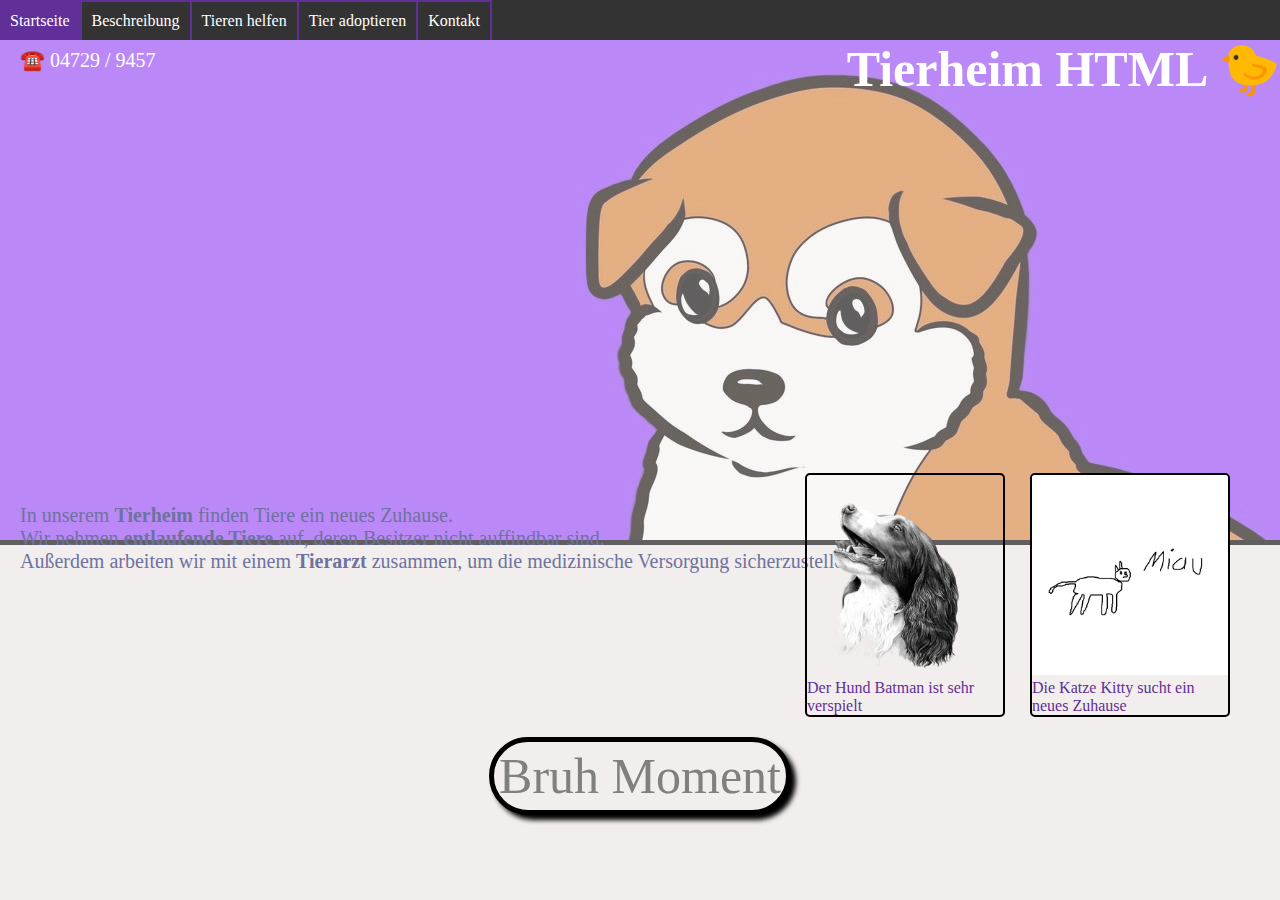
<file: index.html>
<!DOCTYPE html>
<html lang = "de">
    <head>
        <title>Tierheim HTML</title>
        <meta charset="UTF-8">
        <meta name="description" content="Tierheim Boomer">
        <meta name="keywords" content="Tier, Hund, Katze, Boomer">
        <meta name="author" content="Nick Tutov">
        <link rel="icon" href="bilder/akitadoglogo.png">
        <link rel="stylesheet" href="index.css">
    </head>
    
    <body>
        <div class="navbar">
            <ul>
                <li><a class="active" href="index.html">Startseite</a></li>
                <li><a href="beschreibung.html">Beschreibung</a></li>
                <li><a href="spenden.html">Tieren helfen</a></li>
                <li><a href="adoption.html">Tier adoptieren</a></li>
                <li><a href="kontakt.html">Kontakt</a></li>
            </ul>
        </div>

        <div class="backdrop">
            <div class="logo">
                <h1>Tierheim HTML 🐤</h1>
            </div>
            <div>
                <p>☎️ 04729 / 9457</p>
            </div>
        </div>
        
        <br><br><br><br><br><br><br><br><br><br><br><br><br><br><br><br><br><br><br><br><br><br><br><br>
        <p>In unserem <b>Tierheim</b> finden Tiere ein neues Zuhause.<br>Wir nehmen <b>entlaufende Tiere</b> auf, deren Besitzer nicht auffindbar sind.<br>Außerdem arbeiten wir mit einem <b>Tierarzt</b> zusammen, um die medizinische Versorgung sicherzustellen.</p>

        <div class="bilder">
            <ul>
                <li><figure>
                    <img src="bilder\Katze Kitty.png" width="auto" height="200px" alt="Katze Kitty">
                    <figcaption>Die Katze Kitty sucht ein neues Zuhause</figcaption>
                </figure></li>
                <li><figure>
                    <img src="bilder/hund batman.png" width="auto" height="200px" alt="Hund Batman">
                    <figcaption>Der Hund Batman ist sehr verspielt</figcaption>
                </figure></li>

                <script>var snd=new Audio("audio/bruh.mp3")</script>
            </ul>

                <div class="bruh">    
                    <button onmousedown="snd.currentTime=0;" onmouseup="snd.play();">Bruh Moment</button>
                </div>
        </div>
    </body>
</html>
</file>
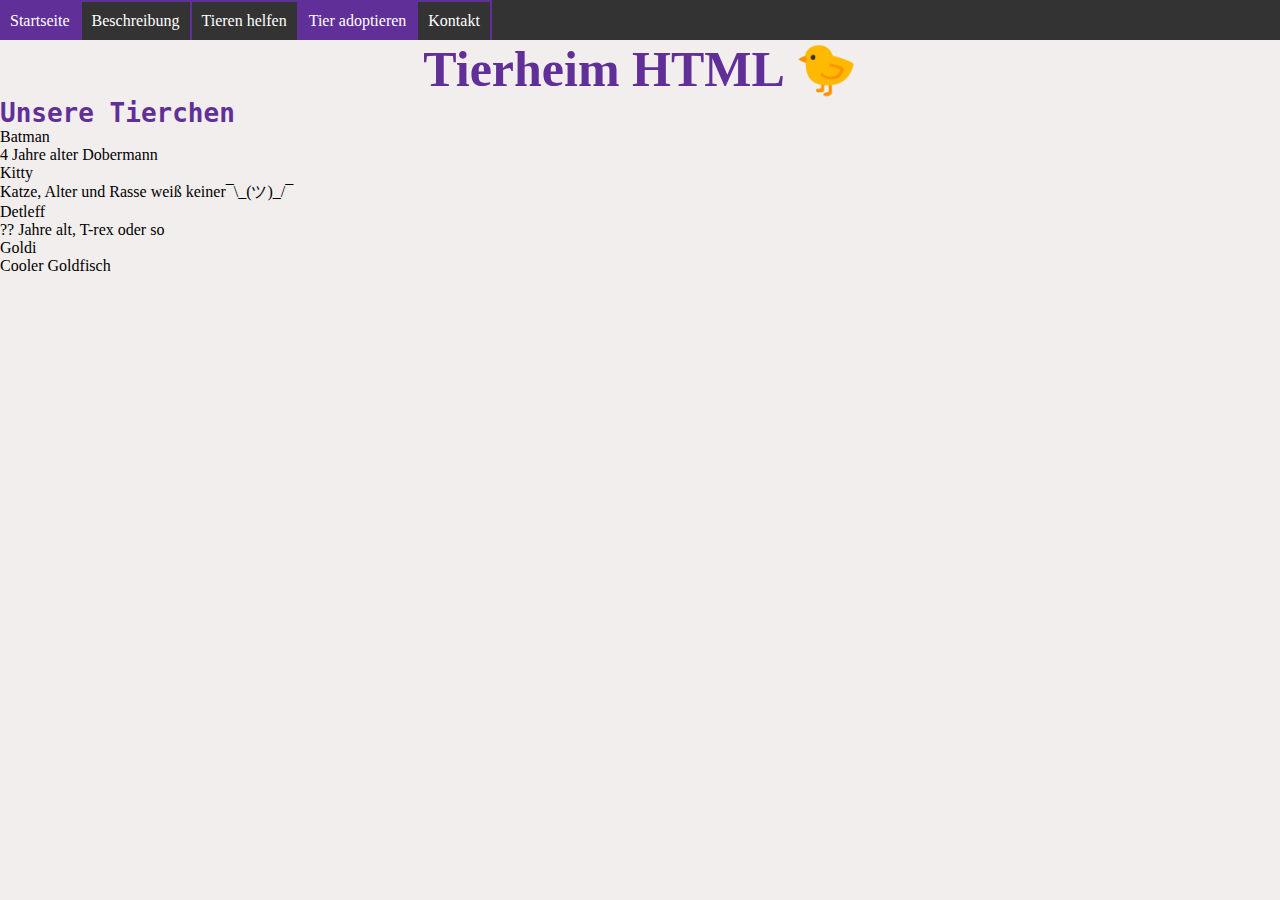
<file: adoption.html>
<!DOCTYPE html>
<html lang = "de">
    <head>
        <title>Tierheim HTML</title>
        <meta charset="UTF-8">
        <meta name="description" content="Tierheim Boomer">
        <meta name="keywords" content="Tier, Hund, Katze, Boomer">
        <meta name="author" content="Nick Tutov">
        <link rel="icon" href="bilder/akitadoglogo.png">
        <link rel="stylesheet" href="adoption.css">
    </head>

    <body>
        <div class="navbar">
            <ul>
                <li><a href="index.html">Startseite</a></li>
                <li><a href="beschreibung.html">Beschreibung</a></li>
                <li><a href="spenden.html">Tieren helfen</a></li>
                <li><a class="active" href="adoption.html">Tier adoptieren</a></li>
                <li><a href="kontakt.html">Kontakt</a></li>
            </ul>
        </div>

        <div class="logo">
                <h1>Tierheim HTML 🐤</h1>
        </div>
        
        <h1>Unsere Tierchen</h1>

        <dl>
            <dt>Batman</dt><dd>4 Jahre alter Dobermann</dd>
            <dt>Kitty</dt><dd>Katze, Alter und Rasse weiß keiner¯\_(ツ)_/¯</dd>
            <dt>Detleff</dt><dd>?? Jahre alt, T-rex oder so</dd>
            <dt>Goldi</dt><dd>Cooler Goldfisch</dd>
        </dl>
    </body>
</html>
</file>
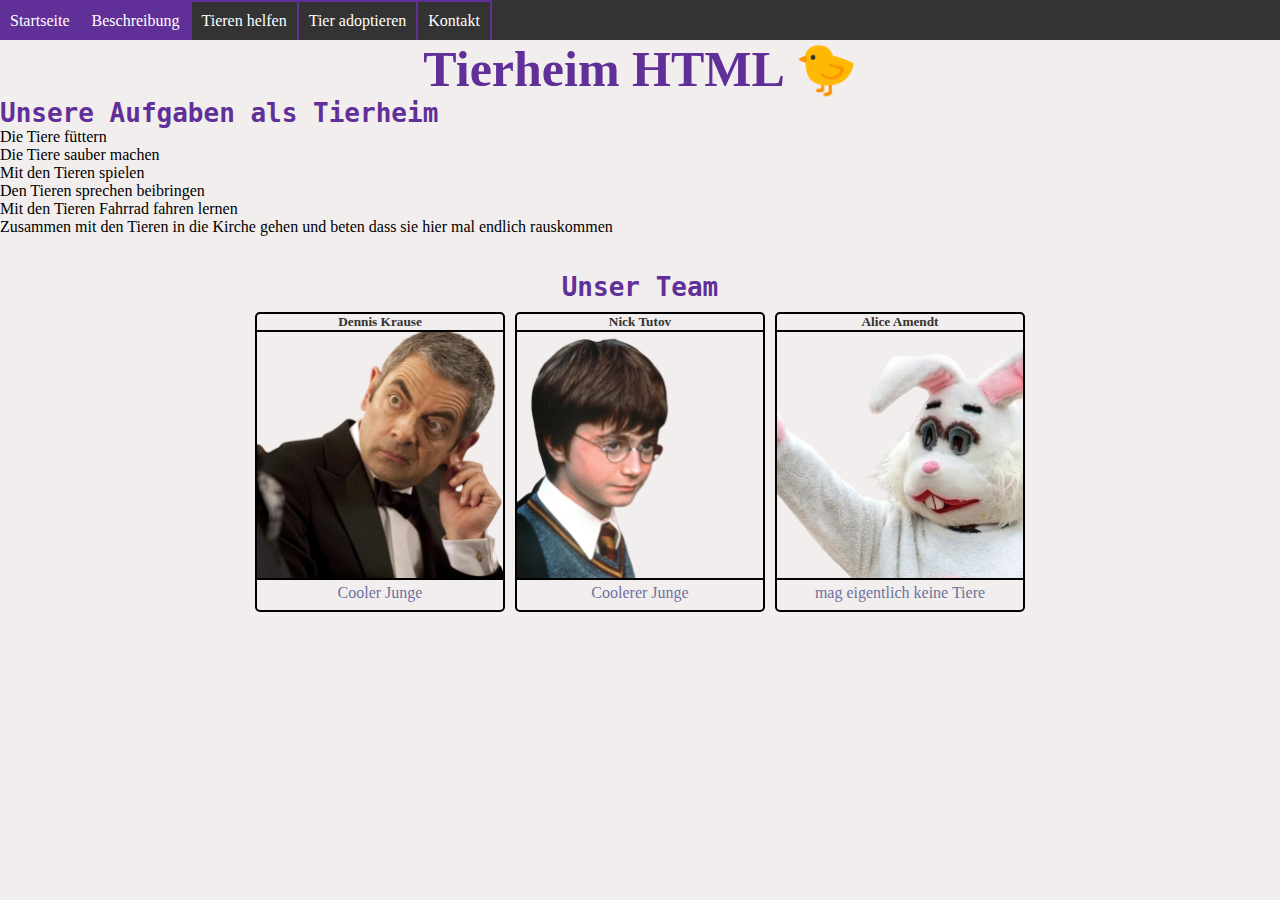
<file: beschreibung.html>
<!DOCTYPE html>
<html lang = "de">
    <head>
        <title>Tierheim HTML</title>
        <meta charset="UTF-8">
        <meta name="description" content="Tierheim Boomer">
        <meta name="keywords" content="Tier, Hund, Katze, Boomer">
        <meta name="author" content="Nick Tutov">
        <link rel="icon" href="bilder/akitadoglogo.png">
        <link rel="stylesheet" href="beschreibung.css">
    </head>

    <body>
        <div class="navbar">
            <ul>
                <li><a href="index.html">Startseite</a></li>
                <li><a class="active" href="beschreibung.html">Beschreibung</a></li>
                <li><a href="spenden.html">Tieren helfen</a></li>
                <li><a href="adoption.html">Tier adoptieren</a></li>
                <li><a href="kontakt.html">Kontakt</a></li>
            </ul>
        </div>
        
        <div class="logo">
                <h1>Tierheim HTML 🐤</h1>
        </div>

        <h1>Unsere Aufgaben als Tierheim</h1>
        <ul>
            <li>Die Tiere füttern</li>
            <li>Die Tiere sauber machen</li>
            <li>Mit den Tieren spielen</li>
            <li>Den Tieren sprechen beibringen</li>
            <li>Mit den Tieren Fahrrad fahren lernen</li>
            <li>Zusammen mit den Tieren in die Kirche gehen und beten dass sie hier mal endlich rauskommen</li>
        </ul>
        <br><br>
        <div class="unserteam">
            <h1>Unser Team</h1>
            <ul>
                <li>
                    <div>
                        <h5>Dennis Krause</h5>
                        <img class="dennis"src="bilder/dennis.png" width="auto" height="250px">
                        <p>Cooler Junge</p>
                    </div>
                </li>

                <li>
                    <div>
                        <h5>Nick Tutov</h5>
                        <img class="nick" src="bilder/nick.png" width="auto" height="250px">
                        <p>Coolerer Junge</p>
                    </div>
                </li> 
                
                <li>
                    <div>
                        <h5>Alice Amendt</h5>
                        <img class="alice" src="bilder/alice.png" width="auto" height="250px">
                        <p>mag eigentlich keine Tiere</p>
                    </div>
                </li>
            </ul>      
        </div>
    </body>
</html>
</file>
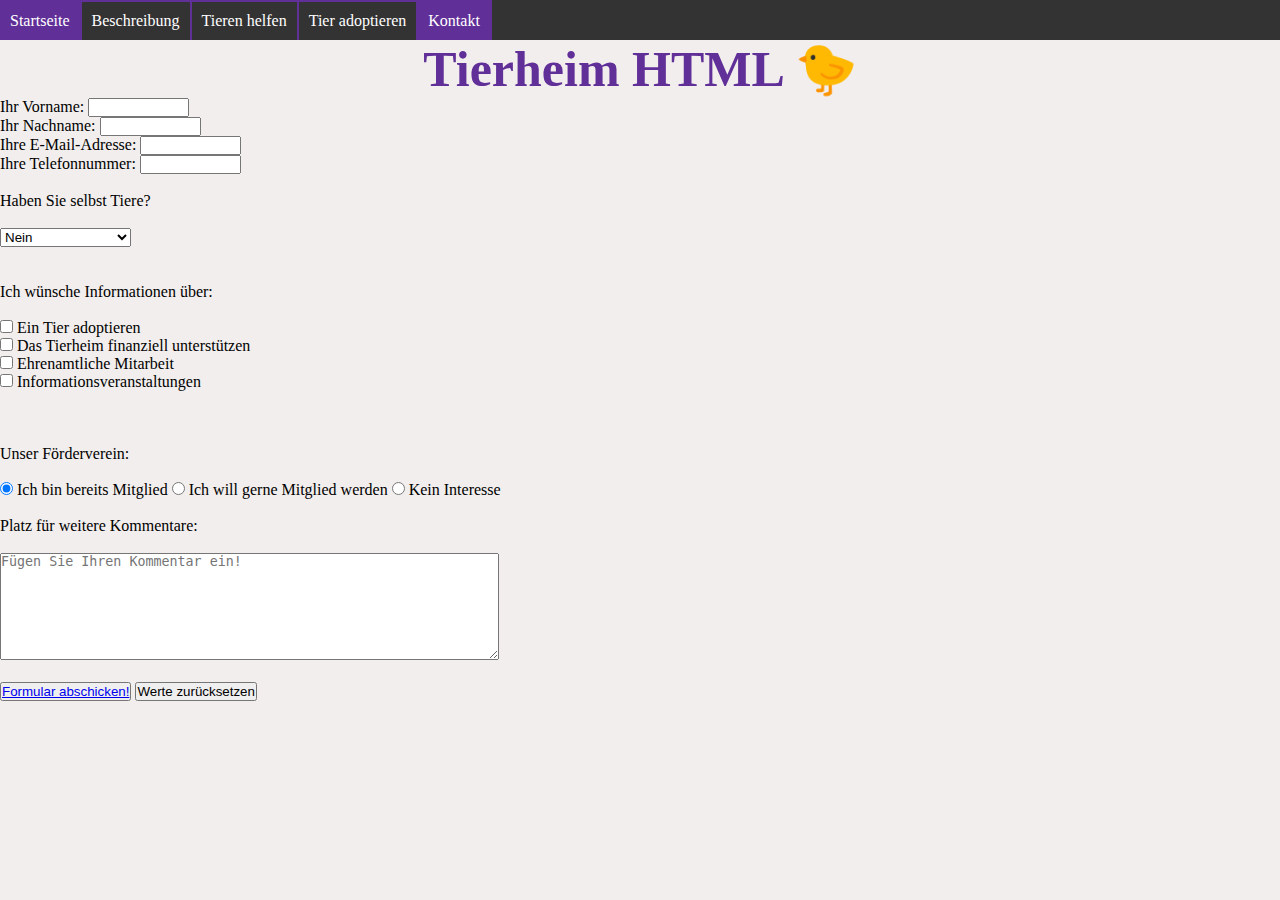
<file: kontakt.html>
<!DOCTYPE html>
<html lang = "de">
    <head>
        <title>Tierheim HTML</title>
        <meta charset="UTF-8">
        <meta name="description" content="Tierheim Boomer">
        <meta name="keywords" content="Tier, Hund, Katze, Boomer">
        <meta name="author" content="Nick Tutov">
        <link rel="icon" href="bilder/akitadoglogo.png">
        <link rel="stylesheet" href="kontakt.css">
    </head>

    <body>
        <div class="navbar">
            <ul>
                <li><a href="index.html">Startseite</a></li>
                <li><a href="beschreibung.html">Beschreibung</a></li>
                <li><a href="spenden.html">Tieren helfen</a></li>
                <li><a href="adoption.html">Tier adoptieren</a></li>
                <li><a class="active" href="kontakt.html">Kontakt</a></li>
            </ul>
        </div>

        <div class="logo">
                <h1>Tierheim HTML 🐤</h1>
        </div>    
        
        <form action = "form1.html" method = "post" enctype="text/
        plain">
        Ihr Vorname:
        <input type = "text" name = "vorname" size =
        "10"><br>
        Ihr Nachname:
        <input type = "text" name = "nachname" size =
        "10"><br>
        Ihre E-Mail-Adresse:
        <input type = "text" name = "mail" size = "10"><br>
        Ihre Telefonnummer:
        <input type = "text" name = "tel" size =
        "10"><br><br><b></b>
        Haben Sie selbst Tiere?<br><br>
        <select name = "tiere">
            <option value = "0">Nein</option>
            <option value = "1">Ja, eines</option>
            <option value = "2">Ja, zwei</option>
            <option value = "3+">Ja, drei oder mehr</option>
        </select><br><br><br>
        Ich wünsche Informationen über:<br><br>
        <input type="checkbox" value = "adoption" name =
        "interessen">
        Ein Tier adoptieren<br>
        <input type="checkbox" value = "spenden" name =
        "interessen">
        Das Tierheim finanziell unterstützen<br>
        <input type="checkbox" value = "mitarbeit" name =
        "interessen">
        Ehrenamtliche Mitarbeit<br>
        <input type="checkbox" value = "veranstaltungen" name =
        "interessen">
        Informationsveranstaltungen<br>
        <br><br><br>
        Unser Förderverein:<br><br>
        <input type = "radio" name = "verein" value = "mitglied"
        checked>
        Ich bin bereits Mitglied
        <input type = "radio" name = "verein" value =
        "mitgliedWerden">
        Ich will gerne Mitglied werden
        <input type = "radio" name = "geschlecht" value =
        "keinInteresse">
        Kein Interesse<br><br>
        Platz für weitere Kommentare:<br><br>
        <textarea name = "kommentar" rows = "7" cols = "60"
        placeholder="Fügen Sie Ihren Kommentar ein!"></textarea><br><br>
        <button type="button"><a href="http://youhaveautism.com">Formular abschicken!</a></button>
        <input type = "reset" value = "Werte zurücksetzen">   
        </form>
    </body>
</html>
</file>
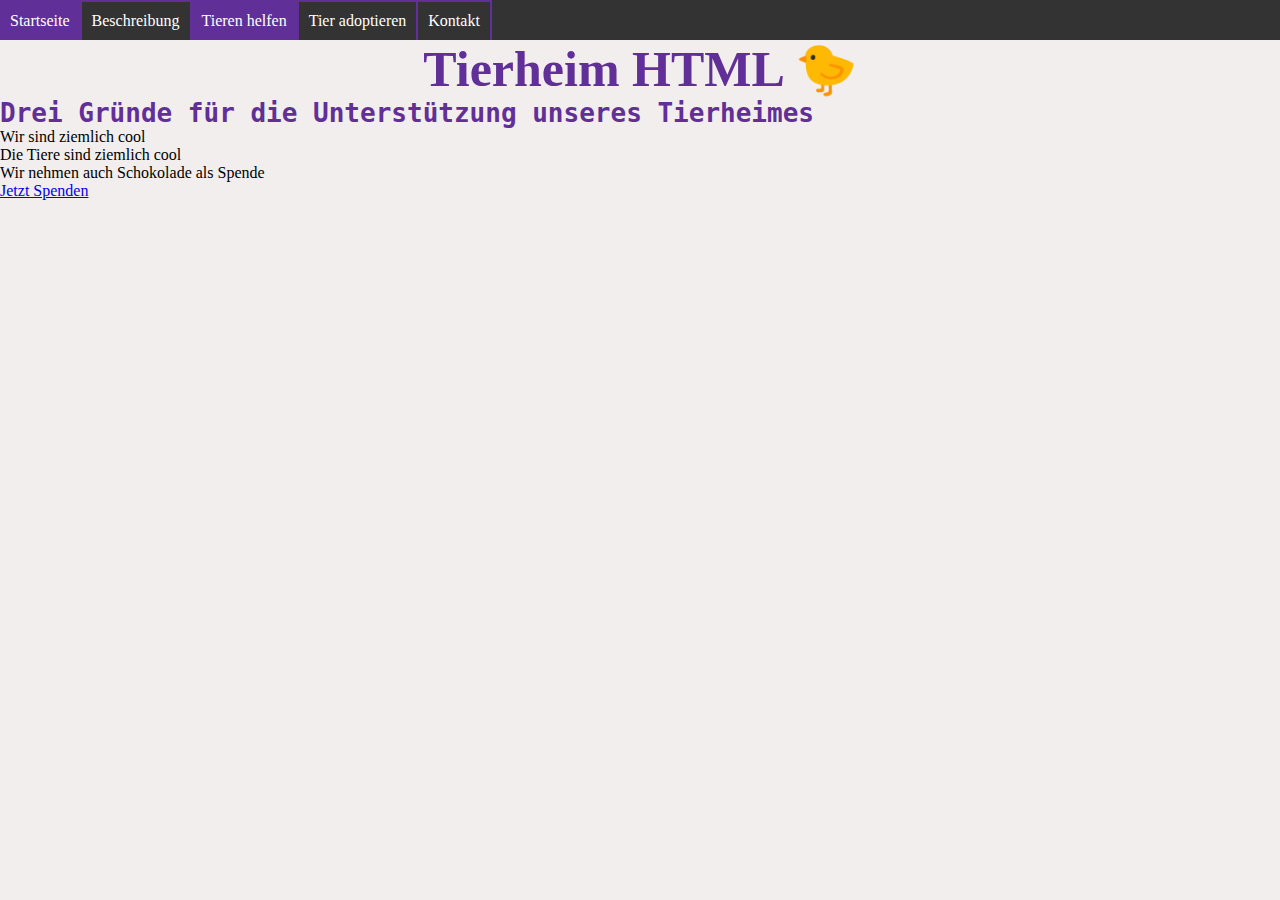
<file: spenden.html>
<!DOCTYPE html>
<html lang = "de">
    <head>
        <title>Tierheim HTML</title>
        <meta charset="UTF-8">
        <meta name="description" content="Tierheim HTML">
        <meta name="keywords" content="Tier, Hund, Katze, Boomer">
        <meta name="author" content="Nick Tutov">
        <link rel="icon" href="bilder/akitadoglogo.png">
        <link rel="stylesheet" href="spenden.css">
    </head>

    <body>
        <div class="navbar">
            <ul>
                <li><a href="index.html">Startseite</a></li>
                <li><a href="beschreibung.html">Beschreibung</a></li>
                <li><a class="active" href="spenden.html">Tieren helfen</a></li>
                <li><a href="adoption.html">Tier adoptieren</a></li>
                <li><a href="kontakt.html">Kontakt</a></li>
            </ul>
        </div>

        <div class="logo">
                <h1>Tierheim HTML 🐤</h1>
        </div>
        
        <h1>Drei Gründe für die Unterstützung unseres Tierheimes</h1>
        <ol>
            <li>Wir sind ziemlich cool</li>
            <li>Die Tiere sind ziemlich cool</li>
            <li>Wir nehmen auch Schokolade als Spende</li>
        </ol>

        <a href="https://google.com">Jetzt Spenden</a>
    </body>
</html>
</file>
<file: index.css>
* {
    box-sizing: border-box;
    padding: 0;
    margin: 0;
}

body {
    background-color: #f2eeed;
    font-family: century gothic;
}

.logo h1 {
    color: white;
    font-family: Impact;
    text-align: right;
    font-size: 50px;
}

p {
    color: #6e729f;
    margin-left: 20px;
    font-size: 20px;
}

.bruh button {
    background-color: #f2eeed;
    color: gray;
    border: 5px solid black;
    font-family: fantasy;
    font-size: 50px;
    box-shadow: 5px 5px 5px black;
    padding: 5px;
    border-radius: 500px;
}

.bruh button:active {
    margin-right: -5px;
    margin-bottom: -5px;
    box-shadow: 0px 0px 0px black;
    color: red;
}

figure {
    color: #612f98;
    border: 2px solid black;
    border-radius: 5px;
    width: 200px;
    height: auto;
    overflow: hidden;
    margin-left: 25px;
}

.navbar ul {
    list-style-type: none;
    margin: 0;
    padding: 0;
    overflow: hidden;
    background-color: #333;
}
  
.navbar li {
    float: left;
}
  
.navbar li a {
    display: block;
    color: white;
    text-align: center;
    padding: 10px 10px;
    text-decoration: none;
    border-right: 2px solid #612f98;
    border-top: 2px solid #612f98
}
  
.navbar li a:hover {
    background-color: #612f98;
}

.navbar .active {
    background-color: #612f98;
}

.bruh {
    text-align: center;
    margin-top: 20px;
}

.backdrop {
    position: relative;
    color: white;
}

.backdrop p {
    margin-top: -50px;
    color: white;
}

.backdrop::before {
    position: absolute;
    top: 0;
    left: 0;
    bottom: 0;
    right: 0;
    background-image: url(bilder/akitadog.jpg);
    background-repeat: no-repeat;
    opacity: .6;
    content: "";
    z-index: -1;
    height: 500px;
    border-bottom: 5px solid black;
}

.bilder ul {
    display: flex;
    flex-direction: row-reverse;
    list-style-type: none;
    flex-wrap: wrap;
    margin-top: -100px;
    padding-right: 50px;
}

.bruh {
    margin-top: 20px;
}
</file>
<file: adoption.css>
* {
    box-sizing: border-box;
    padding: 0;
    margin: 0;
}

body {
    background-color: #f2eeed;
    font-family: century gothic;
}

h1 {
    color: #612f98;
    font-family: monospace
}

p {
    color: #6e729f;
}

.logo h1 {
    color: #612f98;
    font-family: Impact;
    text-align: center;
    font-size: 50px;
}

.dennis {
    margin-top: -20px;
    margin-right: 3px;
}

.navbar ul {
    list-style-type: none;
    margin: 0;
    padding: 0;
    overflow: hidden;
    background-color: #333;
}
  
.navbar li {
    float: left;
}
  
.navbar li a {
    display: block;
    color: white;
    text-align: center;
    padding: 10px 10px;
    text-decoration: none;
    border-right: 2px solid #612f98;
    border-top: 2px solid #612f98
}
  
.navbar li a:hover {
    background-color: #612f98;
}

.navbar .active {
    background-color: #612f98;
}
</file>
<file: beschreibung.css>
* {
    box-sizing: border-box;
    padding: 0;
    margin: 0;
}

body {
    background-color: #f2eeed;
    font-family: century gothic;
}

h1 {
    color: #612f98;
    font-family: monospace
}

.logo h1 {
    color: #612f98;
    font-family: Impact;
    text-align: center;
    font-size: 50px;
}

p {
    color: #6e729f;
}

.unserteam ul {
    display: flex;
    flex-direction: row;
    list-style-type: none;
    margin: 5px;
    text-align: center;
    justify-content: center;
}

.unserteam h1{
    text-align: center;
}

.unserteam li {
    border: 2px solid black;
    border-radius: 5px;
    padding: 0;
    margin: 5px;
    width: 250px;
    height: 300px;
    overflow: hidden;
    color: #333;
    background-color: #f2eeed;
}

.dennis,.nick,.alice {
    border: 2px solid black;
    margin-left: -5px;
}

.dennis,.nick,.alice p {
    border: 2px solid black;
    margin-left: -5px;
}

.navbar ul {
    list-style-type: none;
    margin: 0;
    padding: 0;
    overflow: hidden;
    background-color: #333;
}
  
.navbar li {
    float: left;
}
  
.navbar li a {
    display: block;
    color: white;
    text-align: center;
    padding: 10px 10px;
    text-decoration: none;
    border-right: 2px solid #612f98;
    border-top: 2px solid #612f98
}
  
.navbar li a:hover {
    background-color: #612f98;
}

.navbar .active {
    background-color: #612f98;
}
</file>
<file: kontakt.css>
* {
    box-sizing: border-box;
    padding: 0;
    margin: 0;
}

body {
    background-color: #f2eeed;
    font-family: century gothic;
}

.logo {
    color: #612f98;
    font-family: monospace;

}

p {
    color: #6e729f;
}

.logo h1 {
    color: #612f98;
    font-family: Impact;
    text-align: center;
    font-size: 50px;
}

.navbar ul {
    list-style-type: none;
    margin: 0;
    padding: 0;
    overflow: hidden;
    background-color: #333;
}
  
.navbar li {
    float: left;
}
  
.navbar li a {
    display: block;
    color: white;
    text-align: center;
    padding: 10px 10px;
    text-decoration: none;
    border-right: 2px solid #612f98;
    border-top: 2px solid #612f98
}
  
.navbar li a:hover {
    background-color: #612f98;
}

.navbar .active {
    background-color: #612f98;
}
</file>
<file: spenden.css>
* {
    box-sizing: border-box;
    padding: 0;
    margin: 0;
}

body {
    background-color: #f2eeed;
    font-family: century gothic;
}

h1 {
    color: #612f98;
    font-family: monospace
}

p {
    color: #6e729f;
}

.logo h1 {
    color: #612f98;
    font-family: Impact;
    text-align: center;
    font-size: 50px;
}

.navbar ul {
    list-style-type: none;
    margin: 0;
    padding: 0;
    overflow: hidden;
    background-color: #333;
}
  
.navbar li {
    float: left;
}
  
.navbar li a {
    display: block;
    color: white;
    text-align: center;
    padding: 10px 10px;
    text-decoration: none;
    border-right: 2px solid #612f98;
    border-top: 2px solid #612f98
}
  
.navbar li a:hover {
    background-color: #612f98;
}

.navbar .active {
    background-color: #612f98;
}
</file>
